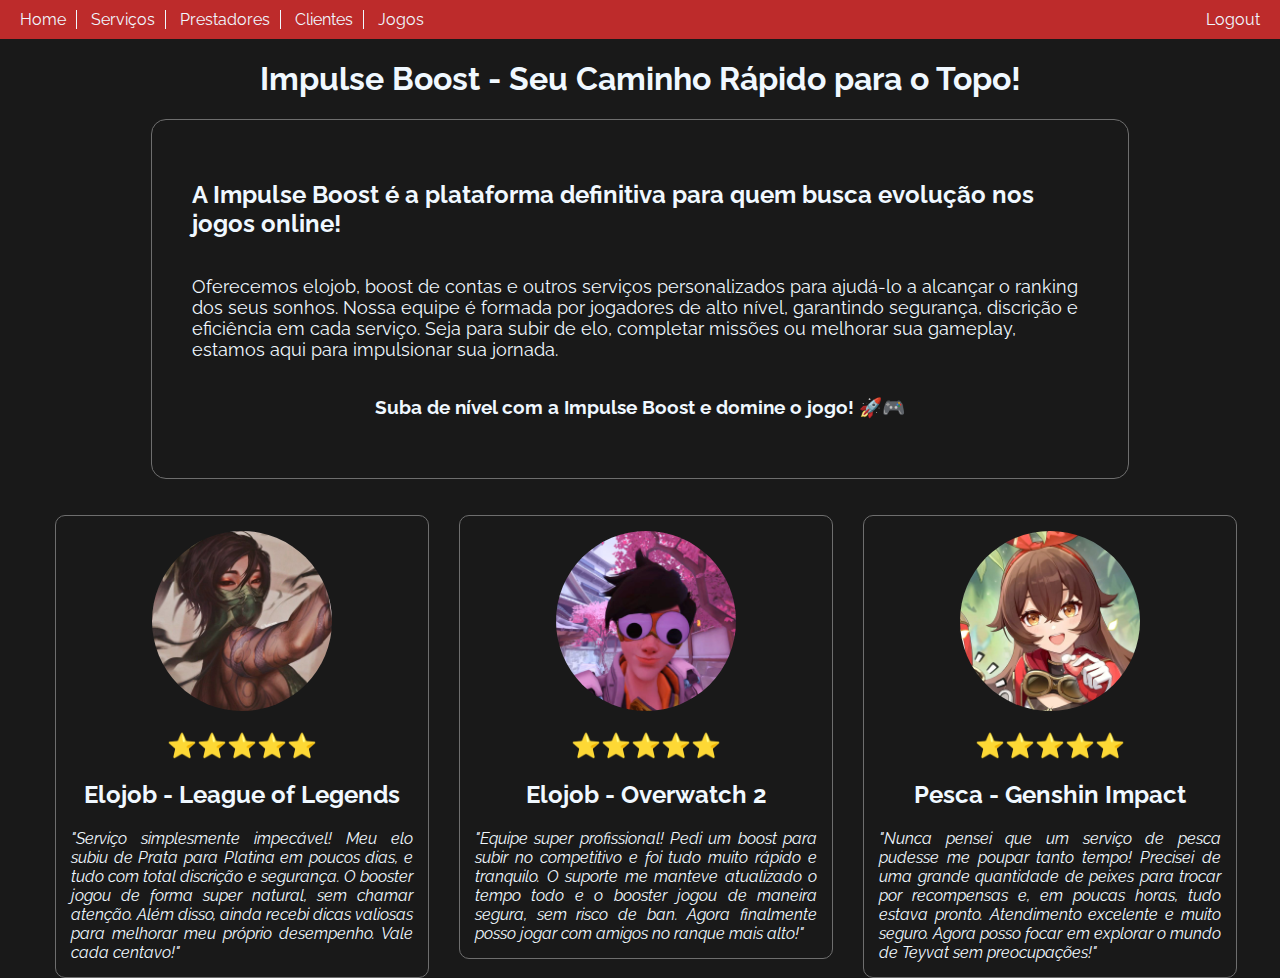
<file: servicos-front/index.html>
<!DOCTYPE html>
<html lang="en">
  <head>
    <meta charset="UTF-8" />
    <meta name="viewport" content="width=device-width, initial-scale=1.0" />
    <link rel="stylesheet" href="./css/main.css" />
    <title>Sistema</title>
  </head>

  <body>
    <nav>
      <div>
        <a href="#">Home</a>
        <a href="./servicos/servicos.html">Serviços</a>
        <a href="./prestadores.html">Prestadores</a>
        <a href="./clientes.html">Clientes</a>
        <a href="./jogos.html">Jogos</a>
      </div>
      <div>
        <a id="link_login" href="">Logout</a>
      </div>
    </nav>
    <header>
      <h1>Impulse Boost - Seu Caminho Rápido para o Topo!</h1>
    </header>
    <main>
      <h2>
        A Impulse Boost é a plataforma definitiva para quem busca evolução nos
        jogos online!
      </h2>
      <p>
        Oferecemos elojob, boost de contas e outros serviços personalizados para
        ajudá-lo a alcançar o ranking dos seus sonhos. Nossa equipe é formada
        por jogadores de alto nível, garantindo segurança, discrição e
        eficiência em cada serviço. Seja para subir de elo, completar missões ou
        melhorar sua gameplay, estamos aqui para impulsionar sua jornada.
      </p>
      <h3>Suba de nível com a Impulse Boost e domine o jogo! 🚀🎮</h3>
   
    </main>
<div id="avaliacoes">
    <ul>
        <li class="adjust">
            <img src="./imagens/@katicons.jpg" alt="" class="pic-single-target">
            <h3 class="avaliacao">⭐⭐⭐⭐⭐</h3>
            <h3 class="avaliacao jogo">Elojob - League of Legends</h3>
            <p>"Serviço simplesmente impecável! Meu elo subiu de Prata para Platina em poucos dias, e tudo com total discrição e segurança. O booster jogou de forma super natural, sem chamar atenção. Além disso, ainda recebi dicas valiosas para melhorar meu próprio desempenho. Vale cada centavo!"

            </p>
        </li>

        <li class="adjust">
            <img src="./imagens/Tracer icon _ Overwatch.jpg" alt="" class="pic-single-target">
            <h3 class="avaliacao">⭐⭐⭐⭐⭐<h3/>
            <h3 class="avaliacao jogo">Elojob - Overwatch 2</h3>
            <p>"Equipe super profissional! Pedi um boost para subir no competitivo e foi tudo muito rápido e tranquilo. O suporte me manteve atualizado o tempo todo e o booster jogou de maneira segura, sem risco de ban. Agora finalmente posso jogar com amigos no ranque mais alto!"
            </p>
        </li>
            
        <li class="adjust">
            <img src="./imagens/𝓐𝐦𝐛𝐞𝐫 𝓘𝐜𝐨𝐧.jpg" alt="" class="pic-single-target">    
            <h3 class="avaliacao">⭐⭐⭐⭐⭐<h3/>
            <h3 class="avaliacao jogo">Pesca - Genshin Impact</h3>
            <p>"Nunca pensei que um serviço de pesca pudesse me poupar tanto tempo! Precisei de uma grande quantidade de peixes para trocar por recompensas e, em poucas horas, tudo estava pronto. Atendimento excelente e muito seguro. Agora posso focar em explorar o mundo de Teyvat sem preocupações!"

            </p>
        </li>
    </ul>
</div>
    
  </body>
  <script type="module" src="./index.js"></script>
</html>
</file>
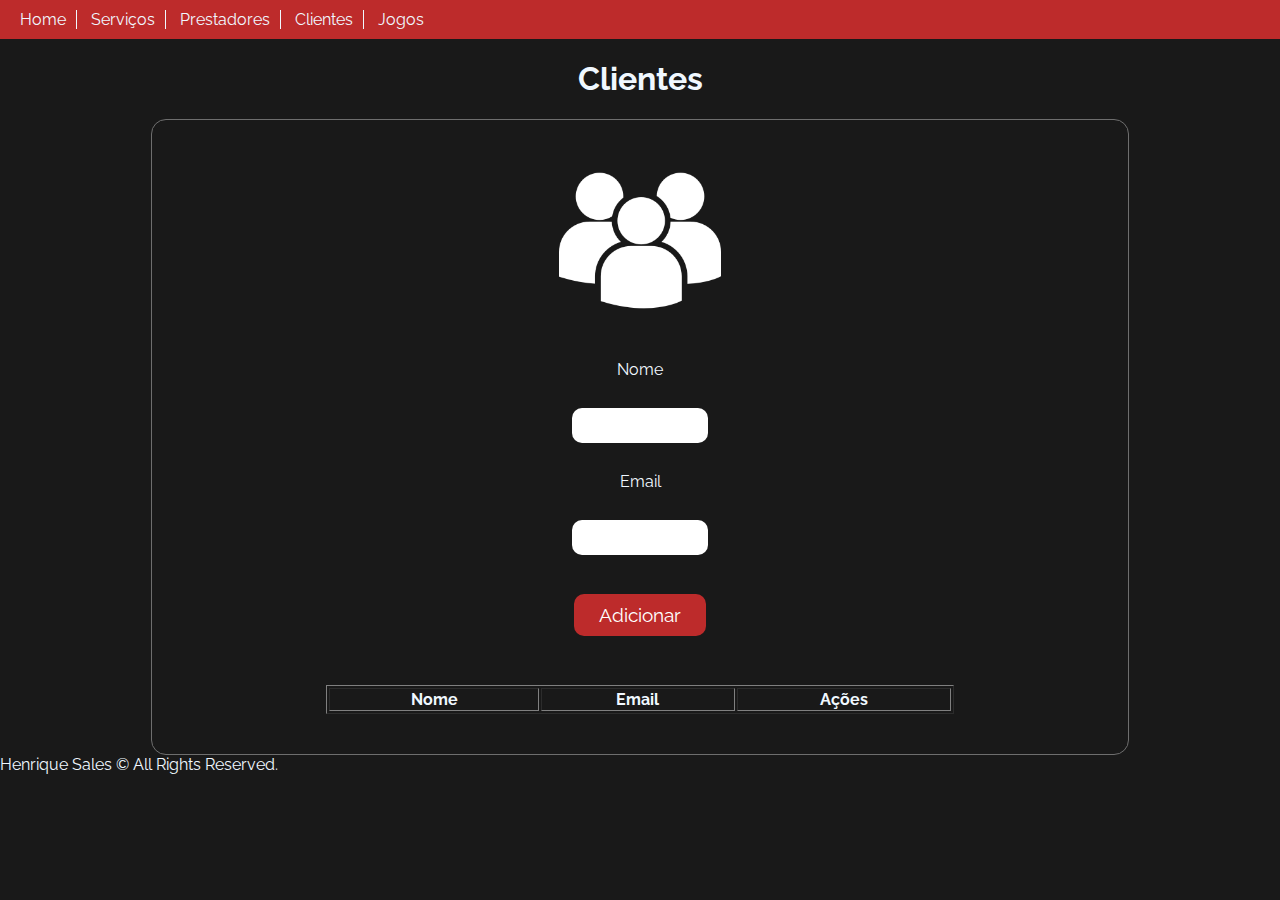
<file: servicos-front/clientes.html>
<!DOCTYPE html>
<html lang="en">
  <head>
    <meta charset="UTF-8" />
    <meta name="viewport" content="width=device-width, initial-scale=1.0" />
    <link rel="stylesheet" href="../servicos-front/css/main.css" />
    <title>Clientes</title>
  </head>
  <body>
    <nav>
      <div>
        <a href="./index.html">Home</a>
        <a href="./servicos/servicos.html">Serviços</a>
        <a href="./prestadores.html">Prestadores</a>
        <a href="#">Clientes</a>
        <a href="./jogos.html">Jogos</a>
      </div>
      <div>
        <a id="link_login" href=""></a>
      </div>
    </nav>
    <header>
      <h1>Clientes</h1>
    </header>
    <main>
      <img src="./imagens/33308.png" alt="" />
      <form>
        <input type="hidden" name="id" id="id" /><br />
        <label for="nome">Nome</label><br />
        <input type="text" name="nome" id="nome" /><br />
        <label for="descricao">Email</label><br />
        <input type="text" name="email" id="email" /><br />
        <button>Adicionar</button>
      </form>
      <br />
      <table border="1">
        <thead>
          <tr>
            <th>Nome</th>
            <th>Email</th>
            <th>Ações</th>
          </tr>
        </thead>
        <tbody></tbody>
      </table>
    </main>
    <footer>Henrique Sales &copy; All Rights Reserved.</footer>
  </body>
  <script src="./clientes/clientes.js" type="module"></script>
</html>
</file>
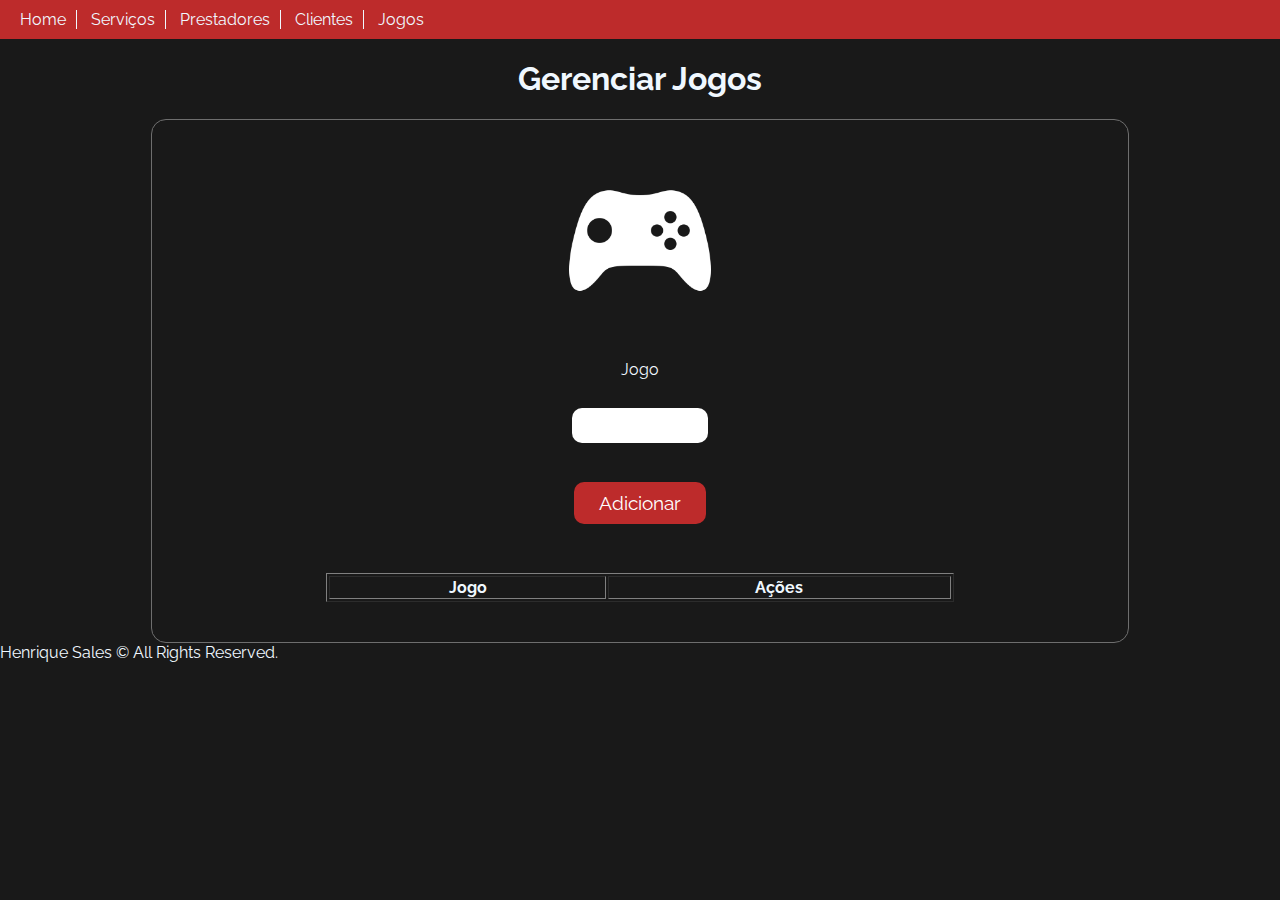
<file: servicos-front/jogos.html>
<!DOCTYPE html>
<html lang="en">
  <head>
    <meta charset="UTF-8" />
    <meta name="viewport" content="width=device-width, initial-scale=1.0" />
    <link rel="stylesheet" href="../servicos-front/css/main.css" />
    <title>Jogos</title>
  </head>
  <body>
    <nav>
      <div>
        <a href="./index.html">Home</a>
        <a href="./servicos/servicos.html">Serviços</a>
        <a href="./prestadores.html">Prestadores</a>
        <a href="./clientes.html">Clientes</a>
        <a href="#">Jogos</a>
      </div>
      <div>
        <a id="link_login" href=""></a>
      </div>
    </nav>
    <header>
      <h1>Gerenciar Jogos</h1>
    </header>
    <main>
      <img src="./imagens/controller-game-icon-10.png" alt="" />
      <form>
        <input type="hidden" name="id" id="id" /><br />
        <label for="jogo">Jogo</label><br />
        <input type="text" name="jogo" id="jogo" /><br />
        <button>Adicionar</button>
      </form>
      <br />
      <table border="1">
        <thead>
          <tr>
            <th>Jogo</th>
            <th>Ações</th>
          </tr>
        </thead>
        <tbody></tbody>
      </table>
    </main>
    <footer>Henrique Sales &copy; All Rights Reserved.</footer>
  </body>
  <script src="./jogos/jogos.js" type="module"></script>
</html>
</file>
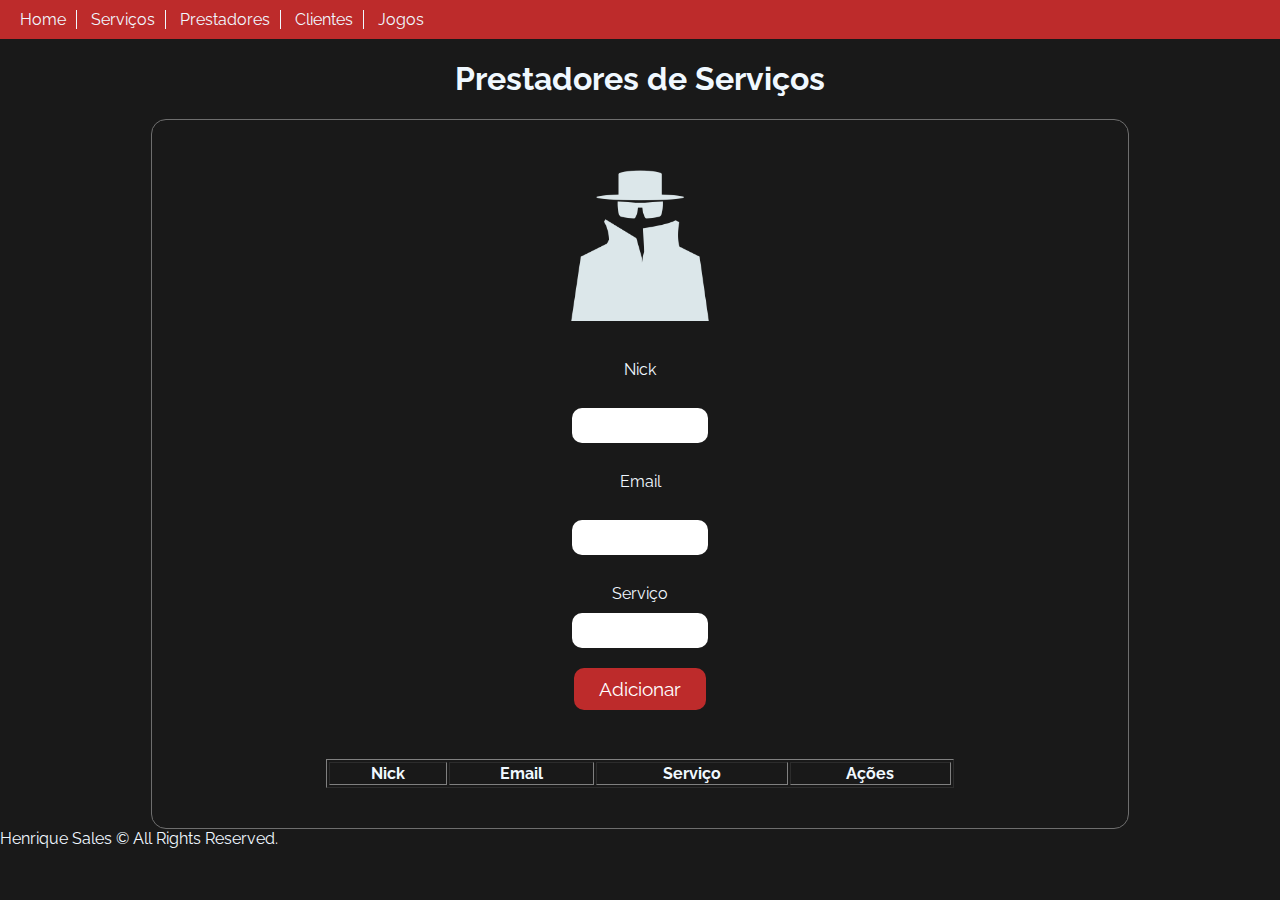
<file: servicos-front/prestadores.html>
<!DOCTYPE html>
<html lang="en">
  <head>
    <meta charset="UTF-8" />
    <meta name="viewport" content="width=device-width, initial-scale=1.0" />
    <title>Prestadores</title>
    <link rel="stylesheet" href="../servicos-front/css/main.css" />
  </head>
  <body>
    <nav>
      <div>
        <a href="./index.html">Home</a>
        <a href="./servicos/servicos.html">Serviços</a>
        <a href="#">Prestadores</a>
        <a href="./clientes.html">Clientes</a>
        <a href="./jogos.html">Jogos</a>
      </div>
      <div>
        <a id="link_login" href=""></a>
      </div>
    </nav>
    <header>
      <h1>Prestadores de Serviços</h1>
    </header>
    <main>
      <img src="./imagens/pngimg.com - spy_PNG3.png" alt="" />
      <form>
        <input type="hidden" name="id" id="id" /><br />
        <label for="nick">Nick</label><br />
        <input type="text" name="nick" id="nick" /><br />
        <label for="descricao">Email</label><br />
        <input type="text" name="email" id="email" /><br />
        <label for="servico">Serviço</label>
        <input type="text" name="servico" id="servico" />
        <button>Adicionar</button>
      </form>
      <br />
      <table border="1">
        <thead>
          <tr>
            <th>Nick</th>
            <th>Email</th>  
            <th>Serviço</th>
            <th>Ações</th>
          </tr>
        </thead>
        <tbody></tbody>
      </table>
    </main>
    <footer>Henrique Sales &copy; All Rights Reserved.</footer>
  </body>
  <script src="./prestadores/prestadores.js" type="module"></script>
</html>
</file>
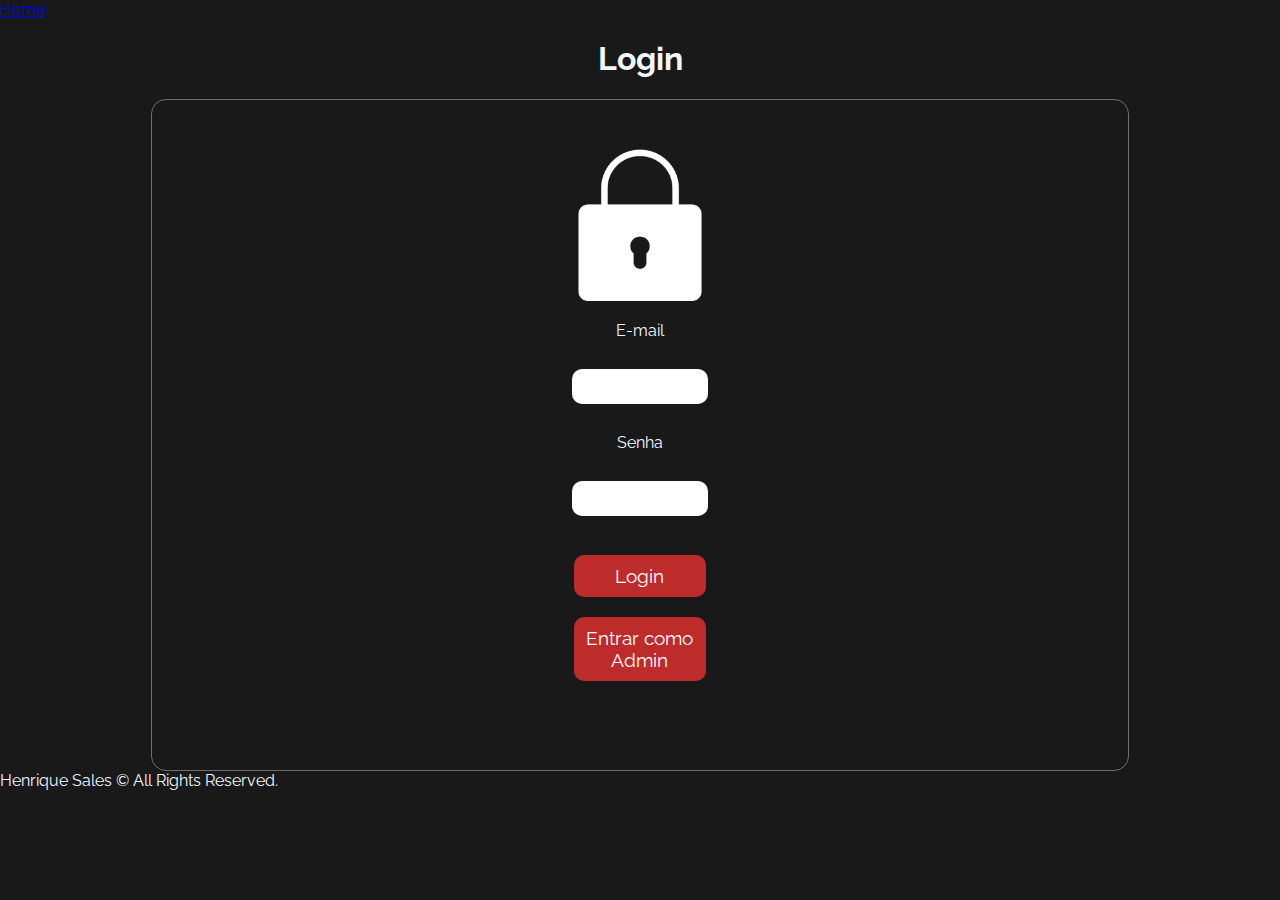
<file: servicos-front/autenticacao/login.html>
<!DOCTYPE html>
<html lang="en">

<head>
    <meta charset="UTF-8">
    <meta name="viewport" content="width=device-width, initial-scale=1.0">
    <link rel="stylesheet" href="../css/main.css">
    <title>servicos</title>
</head>

<body>
    <header id="bar">
        <a href="../index.html">Home</a>
        <h1>Login</h1>
    </header>
    <main>
        <img src="../imagens/lock.png" alt="">
        <form>
            <label for="email">E-mail</label><br>
            <input type="text" name="email" id="email"><br>
            <label for="senha">Senha</label><br>
            <input type="password" name="senha" id="senha"><br>
            <button>Login</button>
            <button id="btnAdmin">Entrar como Admin</button>
        </form>
        <br>
    </main>
    <footer>
        Henrique Sales &copy; All Rights Reserved.
    </footer>
</body>
<script src="./login.js" type="module"></script>
</html>
</file>
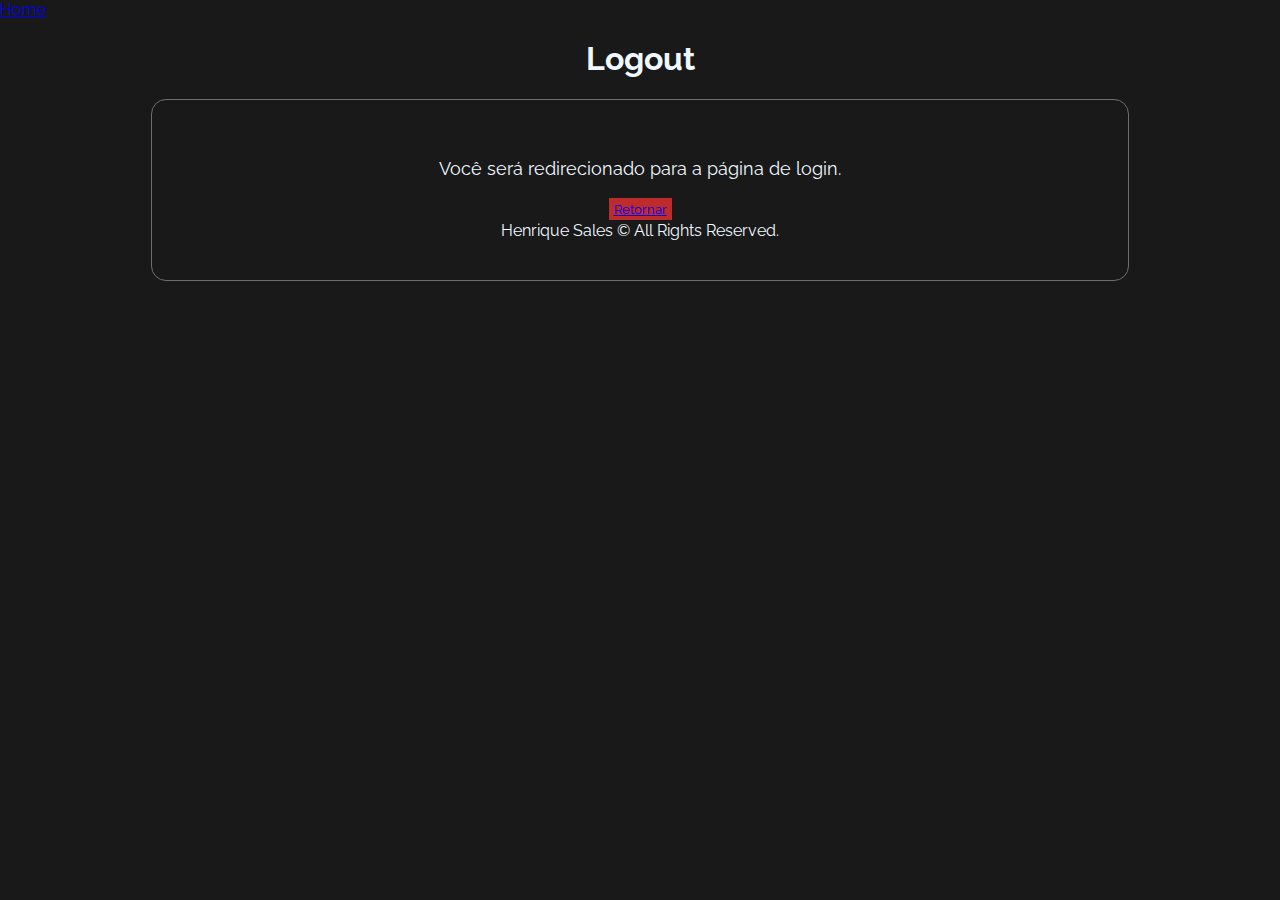
<file: servicos-front/autenticacao/logout.html>
<!DOCTYPE html>
<html lang="en">

<head>
    <meta charset="UTF-8">
    <meta name="viewport" content="width=device-width, initial-scale=1.0">
    <link rel="stylesheet" href="../css/main.css">
    <title>Serviços</title>
</head>

<body>
    <header>
        <a href="../index.html">Home</a>
        <h1>Logout</h1>
    </header>
    <main>
        <p>Você será redirecionado para a página de login.</p>
        <button><a href="./login.html">Retornar</a></button>
    <footer>
        Henrique Sales &copy; All Rights Reserved.   
    </footer>
</body>
<script src="./logout.js" type="module"></script>

</html>
</file>
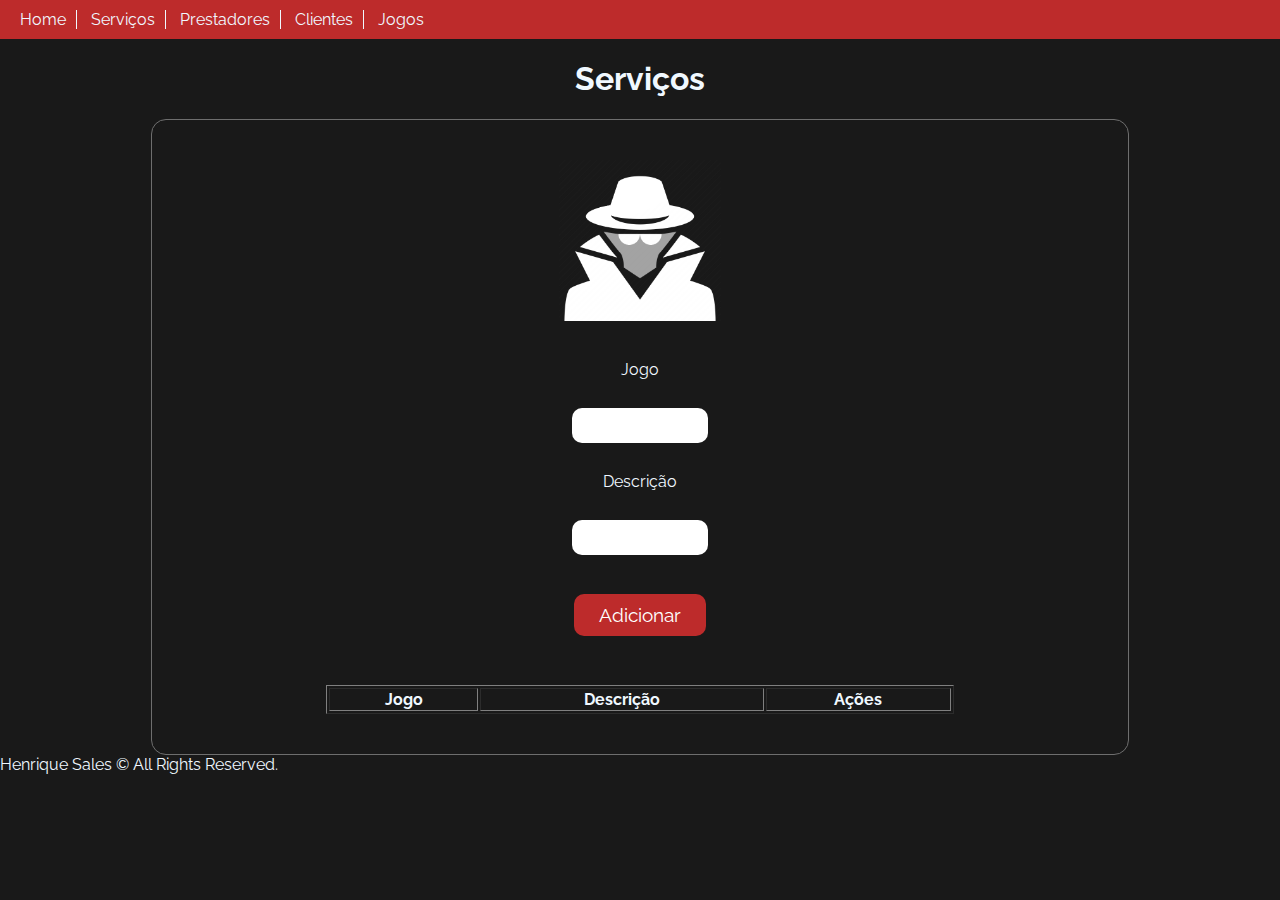
<file: servicos-front/servicos/servicos.html>
<!DOCTYPE html>
<html lang="en">
  <head>
    <meta charset="UTF-8" />
    <meta name="viewport" content="width=device-width, initial-scale=1.0" />
    <link rel="stylesheet" href="../css/main.css" />
    <title>servicos</title>
  </head>

  <body>
    <nav>
      <div>
        <a href="../index.html">Home</a>
        <a href="#">Serviços</a>
        <a href="../prestadores.html">Prestadores</a>
        <a href="../clientes.html">Clientes</a>
        <a href="../jogos.html">Jogos</a>
      </div>
      <div>
        <a id="link_login" href=""></a>
      </div>
    </nav>
    <header>
      <h1>Serviços</h1>
    </header>
    <main>
      <img src="../imagens/incognito-512 (1).png" alt="" />
      <form>
        <input type="hidden" name="id" id="id" /><br />
        <label for="jogo">Jogo</label><br />
        <input type="text" name="jogo" id="jogo" /><br />
        <label for="descricao">Descrição</label><br />
        <input type="text" name="descricao" id="descricao" /><br />
        <button>Adicionar</button>
      </form>
      <br />
      <table border="1">
        <thead>
          <tr>
            <th>Jogo</th>
            <th>Descrição</th>
            <th>Ações</th>
          </tr>
        </thead>
        <tbody></tbody>
      </table>
    </main>
    <footer>Henrique Sales &copy; All Rights Reserved.</footer>
  </body>
  <script src="./servicos.js" type="module"></script>
</html>
</file>
<file: servicos-front/css/main.css>
@import url("https://fonts.googleapis.com/css2?family=Raleway:ital,wght@0,100..900;1,100..900&display=swap");

* {
  font-family: "Raleway", serif;
  font-style: normal;
}

body {
  color: aliceblue;
}

body {
  background-color: #191919;
  margin: 0;
  padding: 0;
}

h1 {
  text-align: center;
}

nav {
  display: flex;
  flex-wrap: wrap;
  justify-content: space-between;
  background-color: rgb(189, 43, 43);
  margin: 0;
  padding: 10px;
}

nav div {
  width: fit-content;
}

nav div a {
  padding: 0px 10px;
  border-right: 1px solid aliceblue;
  text-decoration: none;
  color: unset;
}

nav div a:last-child {
  border-right: none;
}

nav div a:hover {
  background-color: rgb(202, 67, 67);
}

main {
  width: 70%;
  margin: auto;
  justify-content: center;
  display: flex;
  flex-direction: column;
  align-items: center;
  border: 0.5px solid rgb(110, 110, 110);
  border-radius: 15px;
  padding: 40px;
}

main form {
  margin: 20px;
  justify-content: center;
  display: flex;
  flex-direction: column;
  align-items: center;
}

main form input {
  height: 25px;
  width: 20%;
  margin: 10px;
  border: none;
  border-radius: 10px;
}

main form button {
  font-size: 1.2rem;
  border-radius: 10px;
  width: 21%;
  margin: 10px;
  padding: 10px;
}

main form button:hover {
  background-color: rgb(202, 67, 67);
}

table,
form {
  width: 70%;
  margin: auto;
}

img {
  width: 18%;
}

td:nth-child(4) {
  text-align: center;
}

button {
  background-color: rgb(189, 43, 43);
  color: white;
  border: none;
  padding: 3px 5px;
  margin: 1px;
  cursor: pointer;
}

input {
  padding: 5px;
  margin: 0 0 5px;
}

footer {
  align-items: center;
}

main p {
  font-size: large;
  justify-content: center;
}

header #bar {
  background-color: rgb(189, 43, 43);
}

.adjust {
  margin: 20px 15px 0px;
  border: none;
  list-style: left;
}

.adjust li {
  text-align: center;
  display: flex;
  flex-direction: column;
}

h3.avaliacao {
  margin: 20px 20px;
  /* margin-bottom: 5px; */
  font-size: x-large;
  text-align: center;
}

h3.jogo {
  margin-top: 5px;
}

.pic-single-target {
  width: 180px;
  height: 180px;
  margin: 30px;
  border-radius: 100%;
}

.pics-alt {
  margin: 15px;
  /* padding: 0; */
  display: flex;
  justify-content: center;
  flex-wrap: wrap;
}

li {
  border-right: 1px solid #bbb;
  display: inline;
  float: left;
}

#avaliacoes ul li {
  justify-content: center;
  align-items: center;
  width: 30%;
  border: 1px solid rgb(110, 110, 110);
  border-radius: 10px;
}

#avaliacoes img {
  margin: 15px auto;
  display: flex;
}

#avaliacoes p {
  margin: 15px;
  display: flex;
  font-style: italic;
  text-align: justify;
}
</file>
